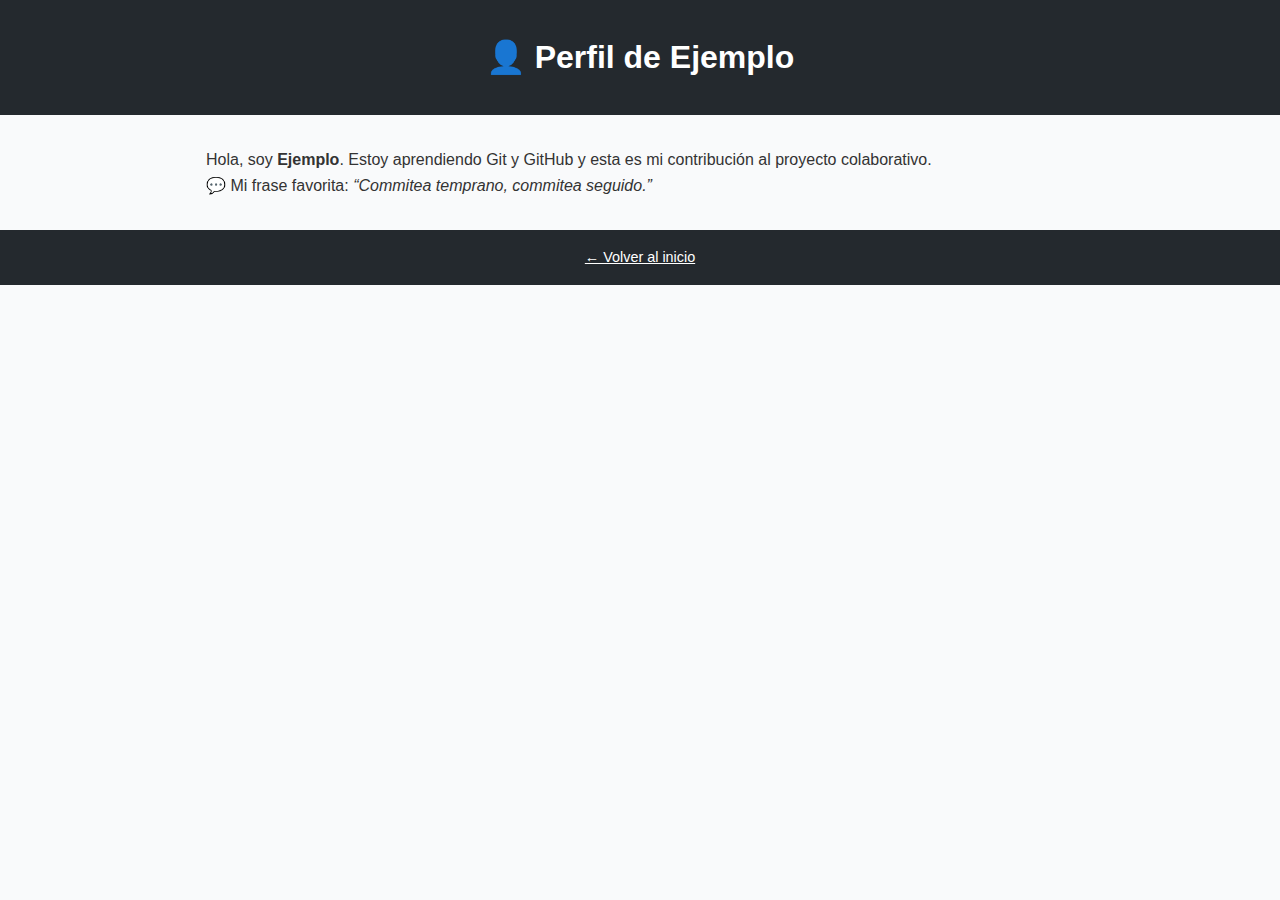
<file: participantes/Oscar.html>
<!DOCTYPE html>
<html lang="es">
<head>
  <meta charset="UTF-8">
  <meta name="viewport" content="width=device-width, initial-scale=1.0">
  <title>Perfil de Ejemplo</title>
  <link rel="stylesheet" href="../style.css">
</head>
<body>
  <header>
    <h1>👤 Perfil de Ejemplo</h1>
  </header>

  <section class="container">
    <p>Hola, soy <strong>Ejemplo</strong>. Estoy aprendiendo Git y GitHub y esta es mi contribución al proyecto colaborativo.</p>
    <p>💬 Mi frase favorita: <em>“Commitea temprano, commitea seguido.”</em></p>
    <!-- <p>🔗 <a href="https://github.com" target="_blank">Mi GitHub</a></p> -->
  </section>

  <footer>
    <p><a href="../index.html" style="color: white;">← Volver al inicio</a></p>
  </footer>
</body>
</html>
</file>
<file: style.css>
* {
  box-sizing: border-box;
  margin: 0;
  padding: 0;
  font-family: "Segoe UI", sans-serif;
}

body {
  background: #f9fafb;
  color: #333;
  line-height: 1.6;
}

header {
  background: #24292e;
  color: #fff;
  text-align: center;
  padding: 2rem 1rem;
}

nav {
  background: #0366d6;
  text-align: center;
  padding: 0.5rem;
}

nav a {
  color: white;
  margin: 0 1rem;
  text-decoration: none;
  font-weight: bold;
}

nav a:hover {
  text-decoration: underline;
}

.container {
  max-width: 900px;
  margin: 2rem auto;
  padding: 0 1rem;
}

h2 {
  color: #0366d6;
  margin-bottom: 1rem;
}

.cards {
  display: grid;
  grid-template-columns: repeat(auto-fit, minmax(220px, 1fr));
  gap: 1.5rem;
  margin-top: 1.5rem;
}

.card {
  background: #fff;
  border-radius: 10px;
  padding: 1rem;
  text-align: center;
  box-shadow: 0 2px 5px rgba(0,0,0,0.1);
}

.card img {
  width: 80px;
  border-radius: 50%;
  margin-bottom: 1rem;
}

.card a {
  display: inline-block;
  margin-top: 0.5rem;
  color: #0366d6;
  text-decoration: none;
  font-weight: bold;
}

.card a:hover {
  text-decoration: underline;
}

footer {
  background: #24292e;
  color: white;
  text-align: center;
  padding: 1rem;
  margin-top: 2rem;
  font-size: 0.9rem;
}
</file>
